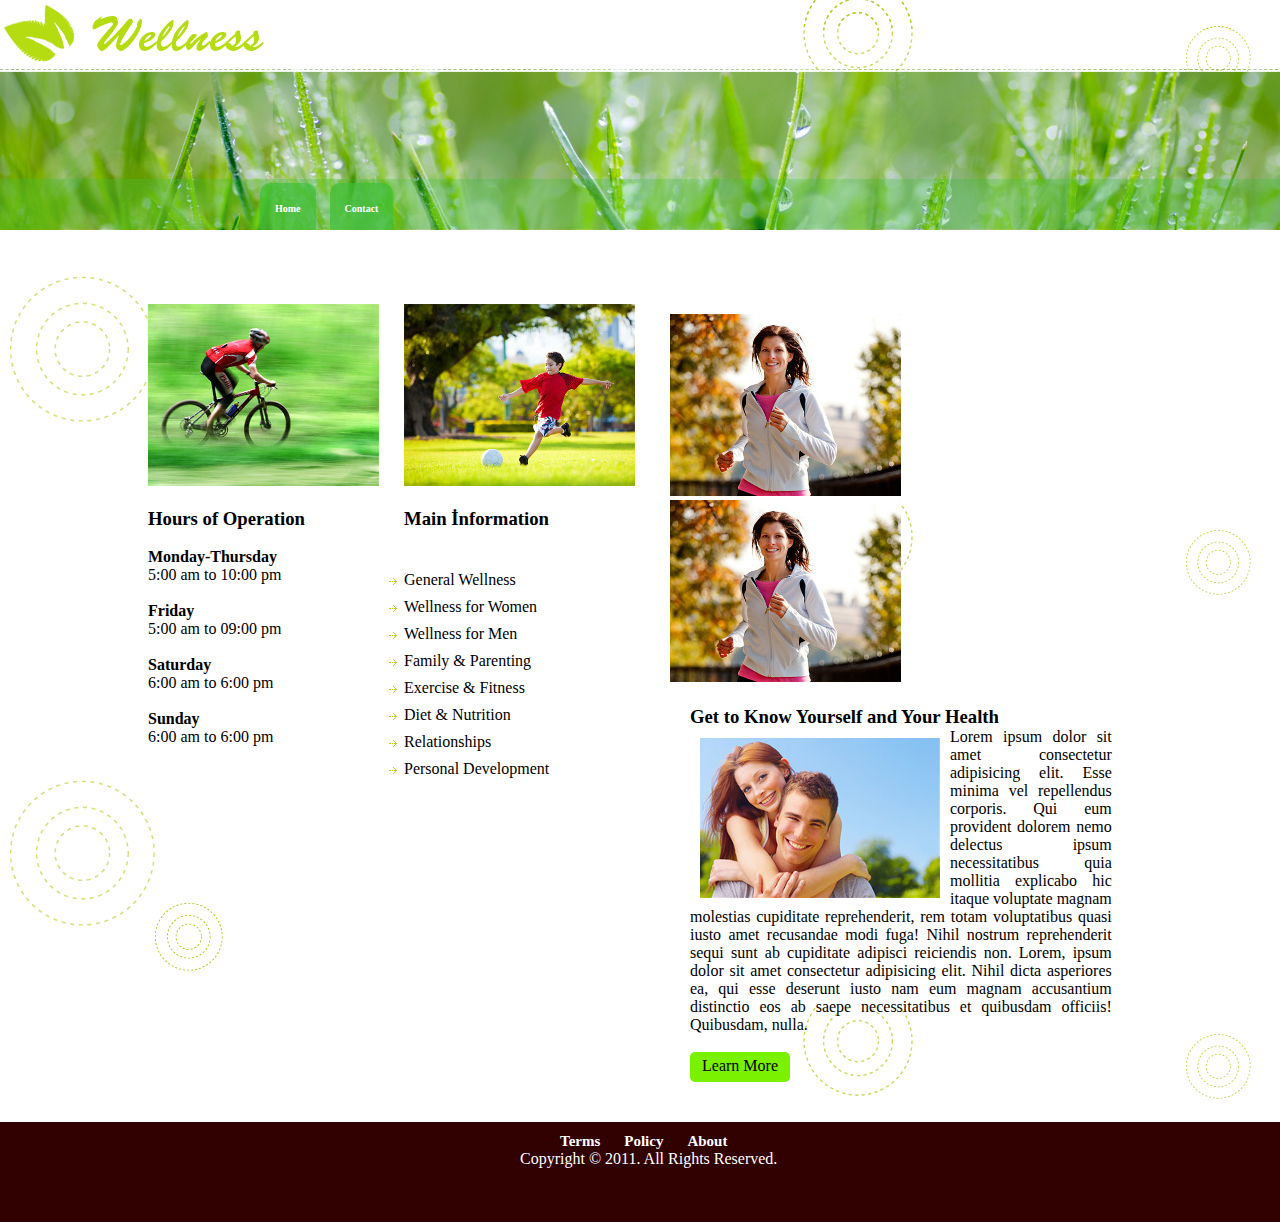
<file: index.html>
<!DOCTYPE html>
<html lang="en">
  <head>
    <meta charset="UTF-8" />
    <meta http-equiv="X-UA-Compatible" content="IE=edge" />
    <meta name="viewport" content="width=device-width, initial-scale=1.0" />
    <title>Document</title>
    <link rel="stylesheet" href="./style.css" />
  </head>
  <body>
    <header id="header">
      <img src="./images/object0.png" alt="" />
    </header>
    <section>
      <img src="./images/header.png" alt="" width="100%" height="200px" />
      <div id="contact_header">
        <span class="span1"><a href="./index.html">Home</a></span>
        <span class="span1"><a href="./contact.html">Contact</a></span>
      </div>
    </section>
    <main>
      <section id="bisiklet">
        <img src="./images/001-2-2-2-2.jpg" alt="" /> <br /><br />
        <h3>Hours of Operation</h3>
        <br />
        <h4>Monday-Thursday</h4>
        <p>5:00 am to 10:00 pm</p>
        <br />
        <h4>Friday</h4>
        <p>5:00 am to 09:00 pm</p>
        <br />
        <h4>Saturday</h4>
        <p>6:00 am to 6:00 pm</p>
        <br />
        <h4>Sunday</h4>
        <p>6:00 am to 6:00 pm</p>
        <br />
      </section>
      <section id="futbol">
        <img src="./images/002-2-2-2.jpg" alt="" /> <br /><br />
        <h3>Main İnformation</h3>
        <br /><br />
        <ul>
          <li><a href="">General Wellness</a></li>
          <li><a href="">Wellness for Women</a></li>
          <li><a href="">Wellness for Men</a></li>
          <li><a href="">Family & Parenting</a></li>
          <li><a href="">Exercise & Fitness</a></li>
          <li><a href="">Diet & Nutrition</a></li>
          <li><a href="">Relationships</a></li>
          <li><a href="">Personal Development</a></li>
        </ul>
      </section>
      <section id="kamp">
        <span><img src="./images/003-2-2-2.jpg" alt="" /></span>
        <span><img src="./images/003-2-2-2.jpg" alt="" /></span>
        <div id="metin">
          <h3>Get to Know Yourself and Your Health</h3>
          <img src="./images/shutterstock_3608177-2.jpg" alt="" id="images2"/>
          <p>
            Lorem ipsum dolor sit amet consectetur adipisicing elit. Esse minima
            vel repellendus corporis. Qui eum provident dolorem nemo delectus
            ipsum necessitatibus quia mollitia explicabo hic itaque voluptate
            magnam molestias cupiditate reprehenderit, rem totam voluptatibus
            quasi iusto amet recusandae modi fuga! Nihil nostrum reprehenderit
            sequi sunt ab cupiditate adipisci reiciendis non. Lorem, ipsum dolor
            sit amet consectetur adipisicing elit. Nihil dicta asperiores ea,
            qui esse deserunt iusto nam eum magnam accusantium distinctio eos ab
            saepe necessitatibus et quibusdam officiis! Quibusdam, nulla.
          </p> <br>
          <div id="learn"><a href="">Learn More</a></div>
        </div>
      </section>
    </main>

    <footer>
        <div id="footr">
            <span><a href="" class="footr1">Terms</a></span>
            <span><a href="" class="footr1">Policy</a></span>
            <span><a href="" class="footr1">About</a></span>
        </div>
        <div id="açıklama">
            <p>Copyright © 2011. All Rights Reserved.</p>
        </div>
    </footer>
  </body>
</html>
</file>
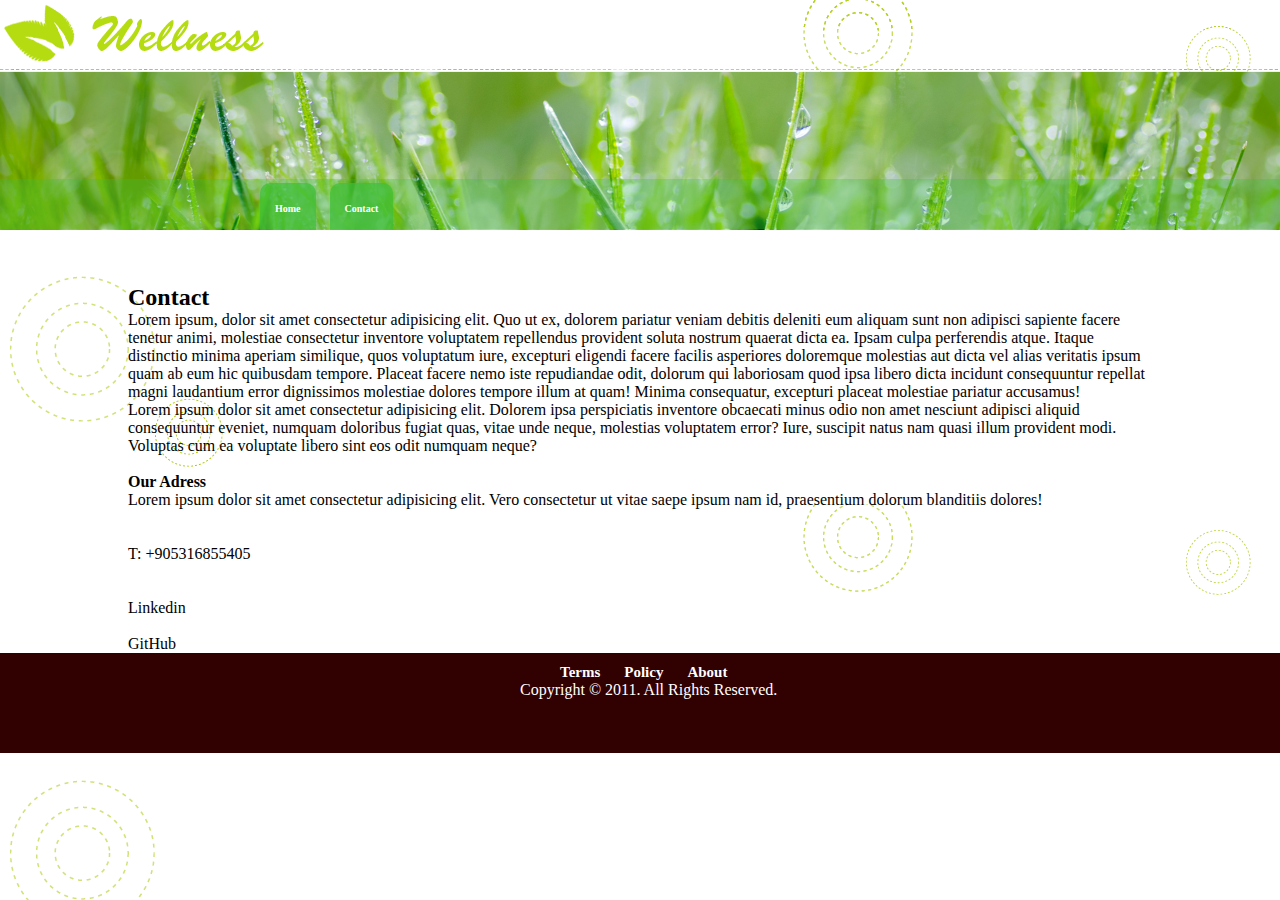
<file: contact.html>
<!DOCTYPE html>
<html lang="en">
  <head>
    <meta charset="UTF-8" />
    <meta http-equiv="X-UA-Compatible" content="IE=edge" />
    <meta name="viewport" content="width=device-width, initial-scale=1.0" />
    <title>Contact</title>
    <link rel="stylesheet" href="./style.css" />
  </head>
  <body>
    <header id="header">
      <img src="./images/object0.png" alt="" />
    </header>
    <section>
      <img src="./images/header.png" alt="" width="100%" height="200px" />
      <div id="contact_header">
        <span class="span1"><a href="./index.html">Home</a></span>
        <span class="span1"><a href="./contact.html">Contact</a></span>
      </div>
    </section>

    <main>
      <h2>Contact</h2>
      <p>
        Lorem ipsum, dolor sit amet consectetur adipisicing elit. Quo ut ex,
        dolorem pariatur veniam debitis deleniti eum aliquam sunt non adipisci
        sapiente facere tenetur animi, molestiae consectetur inventore
        voluptatem repellendus provident soluta nostrum quaerat dicta ea. Ipsam
        culpa perferendis atque. Itaque distinctio minima aperiam similique,
        quos voluptatum iure, excepturi eligendi facere facilis asperiores
        doloremque molestias aut dicta vel alias veritatis ipsum quam ab eum hic
        quibusdam tempore. Placeat facere nemo iste repudiandae odit, dolorum
        qui laboriosam quod ipsa libero dicta incidunt consequuntur repellat
        magni laudantium error dignissimos molestiae dolores tempore illum at
        quam! Minima consequatur, excepturi placeat molestiae pariatur
        accusamus!
      </p>
      <p>
        Lorem ipsum dolor sit amet consectetur adipisicing elit. Dolorem ipsa
        perspiciatis inventore obcaecati minus odio non amet nesciunt adipisci
        aliquid consequuntur eveniet, numquam doloribus fugiat quas, vitae unde
        neque, molestias voluptatem error? Iure, suscipit natus nam quasi illum
        provident modi. Voluptas cum ea voluptate libero sint eos odit numquam
        neque?
      </p>
      <br />
      <h4>Our Adress</h4>
      <p>
        Lorem ipsum dolor sit amet consectetur adipisicing elit. Vero
        consectetur ut vitae saepe ipsum nam id, praesentium dolorum blanditiis
        dolores!
      </p> <br><br>
      <p>T: +905316855405</p> <br><br>
      <a href="https://www.linkedin.com/in/mustafa-alta%C5%9F-b49b77225/">Linkedin</a> <br> <br>
      <a href="https://github.com/D1183-Mustafa">GitHub</a>
    </main>

    <footer>
      <div id="footr">
        <span><a href="" class="footr1">Terms</a></span>
        <span><a href="" class="footr1">Policy</a></span>
        <span><a href="" class="footr1">About</a></span>
      </div>
      <div id="açıklama">
        <p>Copyright © 2011. All Rights Reserved.</p>
      </div>
    </footer>
  </body>
</html>
</file>
<file: style.css>
* {
    margin: 0px;
    padding: 0px;
    box-sizing: border-box;
}

body {
    background-image: url(./images/pageglare.png);
}

#header {
    background-image: url(./images/pageglare.png);
    z-index: 1;
    height: 30px;
}

#images_header {
    margin-left: 200px;
}

#contact_header {
    /* border: 2px solid black; */
    position: relative;
    z-index: 1;
    top: -55px;
    height: 50px;
    padding-top: 19px;
    padding-left: 250px;
    background-color: rgba(61, 191, 59, 0.3);
}

.span1 {
    /* border: 1px solid black; */
    margin-left: 10px;
    padding: 15px;
    margin-top: 50px;
    border-top-left-radius: 10px;
    border-top-right-radius: 10px;
    background-color: rgba(61, 191, 59, 0.7);
    


}

.span1:hover {
    background-color: rgba(61, 191, 59, 1);
}

a {
    text-decoration: none;
    color: white;
    font-size: 10px;
    font-weight: 900;
}

main {
    /* border: 1px solid blue; */
    width: 80%;
    margin: auto;
    overflow: auto;
}

#bisiklet {
    /* border: 2px solid black; */
    width: 25%;
    float: left;
    padding: 20px;
}

#futbol {
    /* border: 1px solid green; */
    width: 25%;
    float: left;
    padding: 20px;
}

main a {
    color: black;
    font-size: 16px;
    font-weight: 100;

}

main li {
    line-height: 27px;
    list-style-image: url(./images/postbullets.png);
}

#images2 {
    float: left;
    margin: 10px;
}

#kamp {
    width: 49%;
    display: block;
    float: left;
    /* border: 1px solid black; */
    margin-left: 10px;
    margin-top: 10px;
    padding: 20px;
}

#metin {
    margin: 20px;
    text-align: justify;

}

#learn {
    background-color: rgb(121, 241, 0);
    width: 100px;
    height: 30px;
    text-align: center;
    padding: 5px;
    border-radius: 5px;
}

#learn:hover {
    background-color: rgb(60, 121, 0);
}

footer {
    width: 100%;
    height: 100px;
    background-color: rgb(49, 0, 0);
}

#footr {
    width: 200px;
    margin: auto;
    color: black;
    padding-top: 10px;
}

.footr1 {
    padding-left: 20px;
    font-size: 15px;
}

#açıklama {
    color: white;
    width: 300px;
    margin: auto;
    padding-left: 30px;
}
</file>
